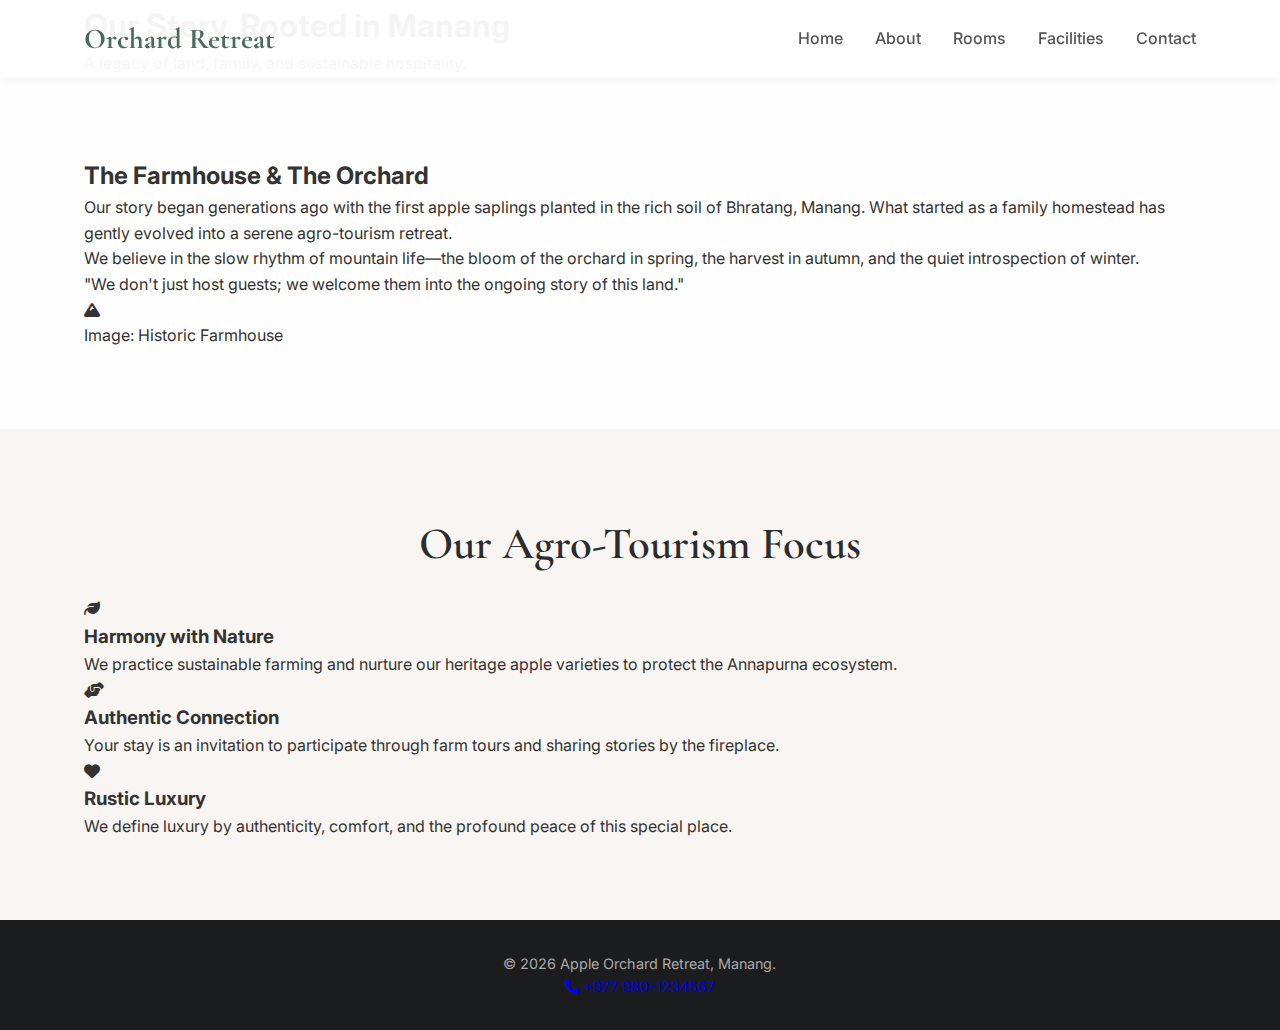
<file: about.html>
<!DOCTYPE html>
<html lang="en">
<head>
    <meta charset="UTF-8">
    <meta name="viewport" content="width=device-width, initial-scale=1.0">
    <title>Our Story | Apple Orchard Retreat</title>
    <link rel="stylesheet" href="style.css">
    <link rel="preconnect" href="https://fonts.googleapis.com">
    <link rel="preconnect" href="https://fonts.gstatic.com" crossorigin>
    <link href="https://fonts.googleapis.com/css2?family=Cormorant+Garamond:wght@500;600;700&family=Inter:wght@300;400;500&display=swap" rel="stylesheet">
    <link rel="stylesheet" href="https://cdnjs.cloudflare.com/ajax/libs/font-awesome/6.4.0/css/all.min.css">
</head>
<body>
    <!-- HEADER -->
    <header class="main-header">
        <div class="container">
            <a href="index.html" class="logo">Orchard Retreat</a>
            <nav class="main-nav">
                <a href="index.html" class="nav-underline">Home</a>
                <a href="about.html" class="nav-underline">About</a>
                <a href="rooms.html" class="nav-underline">Rooms</a>
                <a href="facilities.html" class="nav-underline">Facilities</a>
                <a href="contact.html" class="nav-underline">Contact</a>
            </nav>
            <button class="menu-toggle" aria-label="Menu"><i class="fas fa-bars"></i></button>
        </div>
    </header>

    <main>
        <!-- HERO -->
        <section class="page-hero">
            <div class="container">
                <h1 class="fade-in">Our Story, Rooted in Manang</h1>
                <p class="fade-in">A legacy of land, family, and sustainable hospitality.</p>
            </div>
        </section>

        <!-- STORY CONTENT -->
        <section class="section">
            <div class="container story-container">
                <div class="story-text fade-in">
                    <h2>The Farmhouse & The Orchard</h2>
                    <p>Our story began generations ago with the first apple saplings planted in the rich soil of Bhratang, Manang. What started as a family homestead has gently evolved into a serene agro-tourism retreat.</p>
                    <p>We believe in the slow rhythm of mountain life—the bloom of the orchard in spring, the harvest in autumn, and the quiet introspection of winter.</p>
                    <blockquote class="story-quote">
                        "We don't just host guests; we welcome them into the ongoing story of this land."
                    </blockquote>
                </div>
                <div class="story-image hover-grow fade-in">
                    <div class="image-placeholder">
                        <i class="fas fa-mountain"></i>
                        <p>Image: Historic Farmhouse</p>
                    </div>
                </div>
            </div>
        </section>

        <!-- MISSION SECTION -->
        <section class="section bg-light">
            <div class="container">
                <h2 class="section-title">Our Agro-Tourism Focus</h2>
                <div class="values-grid">
                    <div class="value-card fade-in">
                        <i class="fas fa-leaf"></i>
                        <h3>Harmony with Nature</h3>
                        <p>We practice sustainable farming and nurture our heritage apple varieties to protect the Annapurna ecosystem.</p>
                    </div>
                    <div class="value-card fade-in">
                        <i class="fas fa-hands-helping"></i>
                        <h3>Authentic Connection</h3>
                        <p>Your stay is an invitation to participate through farm tours and sharing stories by the fireplace.</p>
                    </div>
                    <div class="value-card fade-in">
                        <i class="fas fa-heart"></i>
                        <h3>Rustic Luxury</h3>
                        <p>We define luxury by authenticity, comfort, and the profound peace of this special place.</p>
                    </div>
                </div>
            </div>
        </section>
    </main>

    <!-- FOOTER -->
    <footer class="main-footer">
        <div class="container">
            <p>&copy; <span id="currentYear"></span> Apple Orchard Retreat, Manang.</p>
            <p class="footer-contact">
                <a href="tel:+977-9801234567"><i class="fas fa-phone"></i> +977 980-1234567</a>
            </p>
        </div>
    </footer>

    <script src="script.js"></script>
    <script>
        document.getElementById('currentYear').textContent = new Date().getFullYear();

        // Fade-in on scroll animation
        const fadeElements = document.querySelectorAll('.fade-in');
        const observer = new IntersectionObserver((entries) => {
            entries.forEach(entry => {
                if (entry.isIntersecting) {
                    entry.target.classList.add('visible');
                }
            });
        }, { threshold: 0.1 });
        fadeElements.forEach(el => observer.observe(el));
    </script>
</body>
</html>
</file>
<file: style.css>
/* CSS Reset & Base */
* { margin: 0; padding: 0; box-sizing: border-box; }
html { scroll-behavior: smooth; }
body {
    font-family: 'Inter', sans-serif;
    font-weight: 400;
    line-height: 1.6;
    color: #333;
    background-color: #fefefe;
}
.container { width: 90%; max-width: 1200px; margin: 0 auto; padding: 0 20px; }
.section { padding: 5rem 0; }
.bg-light { background-color: #f8f5f2; }
.bg-dark { background-color: #2a2c2e; color: #f0f0f0; }
.section-title {
    font-family: 'Cormorant Garamond', serif;
    font-size: 2.8rem;
    font-weight: 600;
    text-align: center;
    margin-bottom: 1rem;
    color: #2a2c2e;
}
.bg-dark .section-title { color: #f0f0f0; }
.section-intro {
    text-align: center;
    font-size: 1.2rem;
    color: #666;
    max-width: 700px;
    margin: 0 auto 3rem;
}

/* HEADER */
.main-header {
    background-color: rgba(255, 255, 255, 0.95);
    position: fixed;
    width: 100%;
    top: 0;
    z-index: 1000;
    box-shadow: 0 2px 10px rgba(0,0,0,0.05);
    padding: 1rem 0;
}
.main-header .container {
    display: flex;
    justify-content: space-between;
    align-items: center;
}
.logo {
    font-family: 'Cormorant Garamond', serif;
    font-size: 1.8rem;
    font-weight: 700;
    color: #4a6c5d;
    text-decoration: none;
}
.main-nav { display: flex; gap: 2rem; align-items: center; }
.main-nav a {
    text-decoration: none;
    color: #555;
    font-weight: 500;
    transition: color 0.3s;
}
.main-nav a:hover { color: #b76e22; }
.btn-nav {
    background-color: #b76e22;
    color: white !important;
    padding: 0.6rem 1.5rem;
    border-radius: 4px;
}
.menu-toggle {
    display: none;
    background: none;
    border: none;
    font-size: 1.5rem;
    color: #4a6c5d;
    cursor: pointer;
}

/* HERO */
.hero {
    height: 100vh;
    background: linear-gradient(rgba(0,0,0,0.4), rgba(0,0,0,0.3)),
                url('https://images.unsplash.com/photo-1506905925346-21bda4d32df4?ixlib=rb-4.0.3') center/cover no-repeat;
    display: flex;
    align-items: center;
    justify-content: center;
    text-align: center;
    color: white;
    margin-top: 70px;
}
.hero-content { max-width: 800px; padding: 2rem; }
.hero h1 {
    font-family: 'Cormorant Garamond', serif;
    font-size: 3.5rem;
    font-weight: 600;
    margin-bottom: 1.5rem;
    line-height: 1.1;
}
.hero p {
    font-size: 1.3rem;
    margin-bottom: 2.5rem;
    opacity: 0.9;
}
.btn-hero {
    display: inline-block;
    background-color: #b76e22;
    color: white;
    padding: 1rem 2.5rem;
    border-radius: 4px;
    text-decoration: none;
    font-weight: 600;
    font-size: 1.1rem;
    transition: background-color 0.3s;
}
.btn-hero:hover { background-color: #9a5c1d; }

/* ACCOMMODATION */
.room-grid {
    display: grid;
    grid-template-columns: repeat(auto-fit, minmax(300px, 1fr));
    gap: 2.5rem;
    margin-top: 3rem;
}
.room-card {
    background: white;
    border-radius: 8px;
    overflow: hidden;
    box-shadow: 0 5px 15px rgba(0,0,0,0.05);
    transition: transform 0.3s;
}
.room-card:hover { transform: translateY(-5px); }
.room-img-placeholder {
    height: 220px;
    background: linear-gradient(135deg, #e3d5c8, #c9b8a5);
    display: flex;
    align-items: center;
    justify-content: center;
    color: #7a6856;
    font-weight: 500;
}
.room-card h3 {
    font-family: 'Cormorant Garamond', serif;
    font-size: 1.8rem;
    margin: 1.5rem 1.5rem 0.5rem;
    color: #2a2c2e;
}
.room-card p { margin: 0 1.5rem 1.5rem; color: #666; }

/* FACILITIES */
.amenities-grid {
    display: grid;
    grid-template-columns: repeat(auto-fit, minmax(250px, 1fr));
    gap: 1.5rem;
    margin-top: 2rem;
}
.amenity {
    background: white;
    padding: 1.5rem;
    border-radius: 6px;
    box-shadow: 0 3px 10px rgba(0,0,0,0.04);
    display: flex;
    align-items: center;
    gap: 1rem;
}
.amenity i { font-size: 1.8rem; color: #b76e22; }

/* GALLERY */
.gallery-grid {
    display: grid;
    grid-template-columns: repeat(auto-fill, minmax(250px, 1fr));
    gap: 1rem;
    margin-top: 2rem;
}
.gallery-item {
    height: 250px;
    background: linear-gradient(135deg, #d1c7bc, #b0a498);
    display: flex;
    align-items: center;
    justify-content: center;
    color: #5c5248;
    font-weight: 500;
    border-radius: 4px;
}

/* CONTACT */
.contact-wrapper {
    display: grid;
    grid-template-columns: repeat(auto-fit, minmax(300px, 1fr));
    gap: 4rem;
    margin-top: 3rem;
}
.contact-info h3, .contact-form h3 {
    font-family: 'Cormorant Garamond', serif;
    font-size: 1.8rem;
    margin-bottom: 1.5rem;
}
.contact-info p { margin-bottom: 1rem; display: flex; align-items: center; gap: 0.7rem; }
.contact-info a { color: inherit; text-decoration: none; }
.contact-info a:hover { text-decoration: underline; }
.contact-form input, .contact-form textarea {
    width: 100%;
    padding: 0.9rem;
    margin-bottom: 1rem;
    border: 1px solid #ccc;
    border-radius: 4px;
    font-family: 'Inter', sans-serif;
}
.btn-form {
    background-color: #b76e22;
    color: white;
    border: none;
    padding: 0.9rem 2rem;
    border-radius: 4px;
    font-weight: 600;
    cursor: pointer;
    width: 100%;
}

/* FOOTER */
.main-footer {
    text-align: center;
    padding: 2rem;
    background-color: #1a1c1e;
    color: #aaa;
    font-size: 0.9rem;
}

/* RESPONSIVE DESIGN */
@media (max-width: 768px) {
    .menu-toggle { display: block; }
    .main-nav {
        position: fixed;
        top: 70px;
        left: 0;
        background: white;
        width: 100%;
        flex-direction: column;
        padding: 2rem;
        gap: 1.5rem;
        box-shadow: 0 5px 10px rgba(0,0,0,0.1);
        transform: translateY(-150%);
        transition: transform 0.4s ease;
    }
    .main-nav.active { transform: translateY(0); }
    .hero h1 { font-size: 2.5rem; }
    .hero p { font-size: 1.1rem; }
    .section-title { font-size: 2.3rem; }
}
</file>
